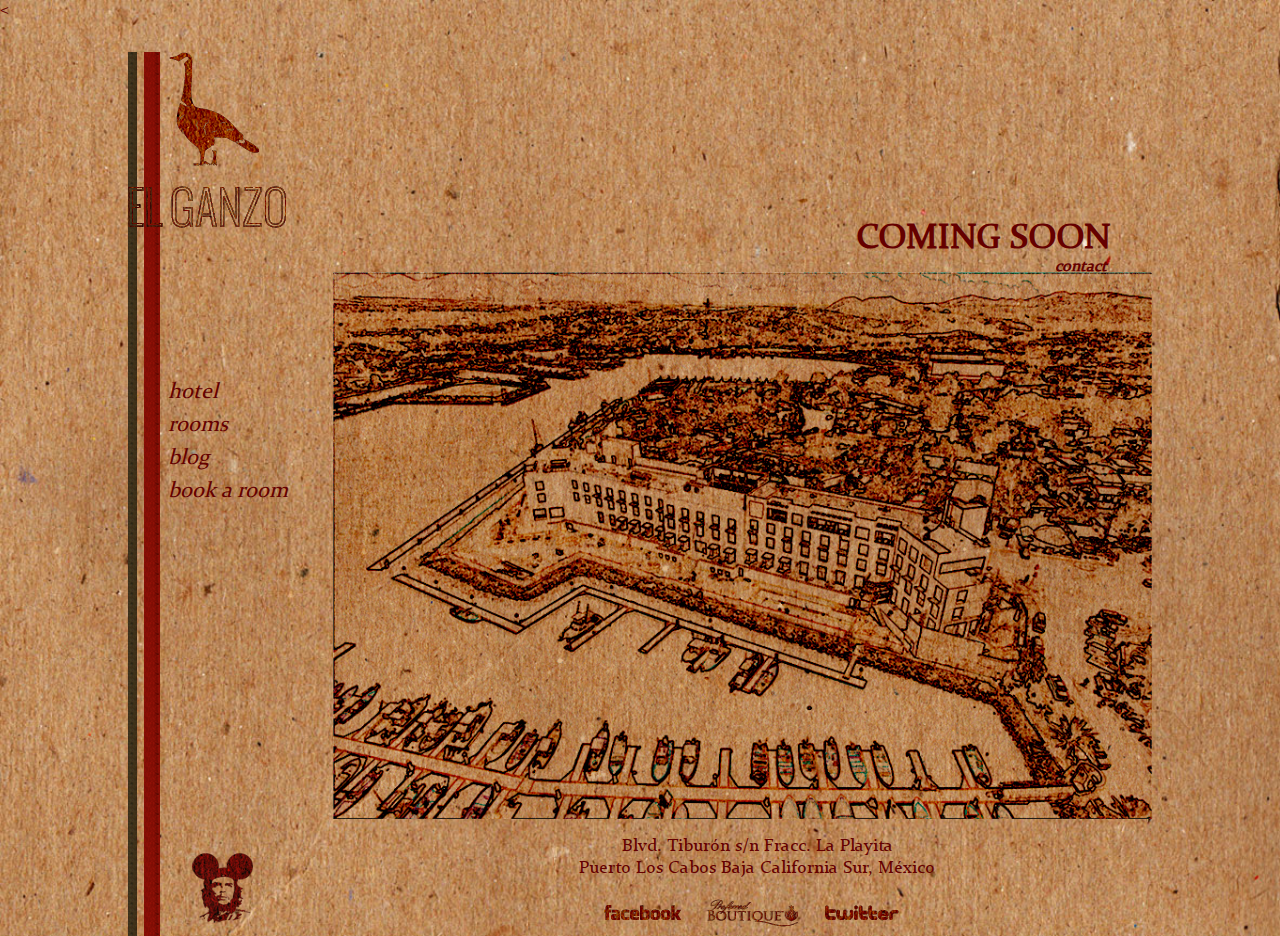
<file: index.html>
<!DOCTYPE html>  
<html lang="en">  
	<head>   
		<title>El Ganzo </title>
		<meta charset="utf-8" /> 
		<link rel="stylesheet" href="style.css">
		<script type="text/javascript" src="https://ajax.googleapis.com/ajax/libs/jquery/1.7.2/jquery.js"></script>
		<<script type="text/javascript" src="jquery.timer.js"></script>
		<!--<script src="script.js"></script>-->
	</head>  
	<body>  
		<div class="wrapper main">
			<header class="main">
				<h1 class="logo"><a href="index.html">El Ganzo</a></h1>
				<p class="slogan">
					COMING SOON <br />
					
				</p>

				<div class="contactoDiv">
					
					

					
					<div class="contactMenu">
						
					<a href="#" id="contactLink" class="contactLink">contact</a>

						<dl class="mail-list">

							<dt class="mail">Pablo Sánchez Navarro</dt>
							<dd class="mail2"><a href="mailto:psn@elganzo.com">psn@elganzo.com</a></dd>
							<br>
							<dt class="mail">Hector Rubio / General Manager</dt>
							<dd class="mail2"><a href="mailto:hrubio@elganzo.com">hrubio@elganzo.com</a></dd>
							<br>
							<dt class="mail">Jorge Martinez / Finance Director</dt>
							<dd class="mail2"><a href="mailto:jmartinez@elganzo.com">jmartinez@elganzo.com</a></dd>
							<br>
							<dt class="mail">Sandra Castañeda/Director of Sales & Marketing</dt>
							<dd class="mail2"><a href="mailto:scastaneda@elganzo.com">scastaneda@elganzo.com</a></dd>
							<br>
							<dt class="mail">Ernesto Martinez/Food & Beverage Manager</dt>
							<dd class="mail2"><a href="mailto:emartinez@elganzo.com">emartinez@elganzo.com</a></dd>
							<br>
							<dt class="mail">Juan Carlos Pulido/Art Director</dt>
							<dd class="mail2"><a href="mailto:juanca@elganzo.com">juanca@elganzo.com</a></dd>
							
						</dl>

					</div>	 <!--termina contactMenu-->

				</div>

					
					
				

			</header>
			<section class="main">
				<nav class="main">
					<ul>
						<li><a href="index.html">hotel</a></li>
						<li><a href="room.html">rooms</a></li>
						<li><a href="blog.html">blog</a></li>
						<li><a href="book.html">book a room</a></li>
					</ul>
				</nav>
				<div class="contenido">
					<img src="img/indx1.png">
				</div>
			</section>
			<footer class="main">
				<p class="centrado-txt">Blvd. Tiburón s/n Fracc. La Playita<br />Puerto Los Cabos Baja California Sur, México</p>
				<aside class="social-media">
					<ul>
						<li><a class="facebook" href="#">facebook</a></li>
						<li><a class="boutique" href="#">boutique</a></li>
						<li><a class="twitter" href="#">twitter</a></li>
					</ul>
				</aside>
				<aside class="about-us">
					<a href="#">about us</a>
				</aside>
			</footer>
		</div> <!-- fin div.wraper main -->
	</body>
</html>
</file>
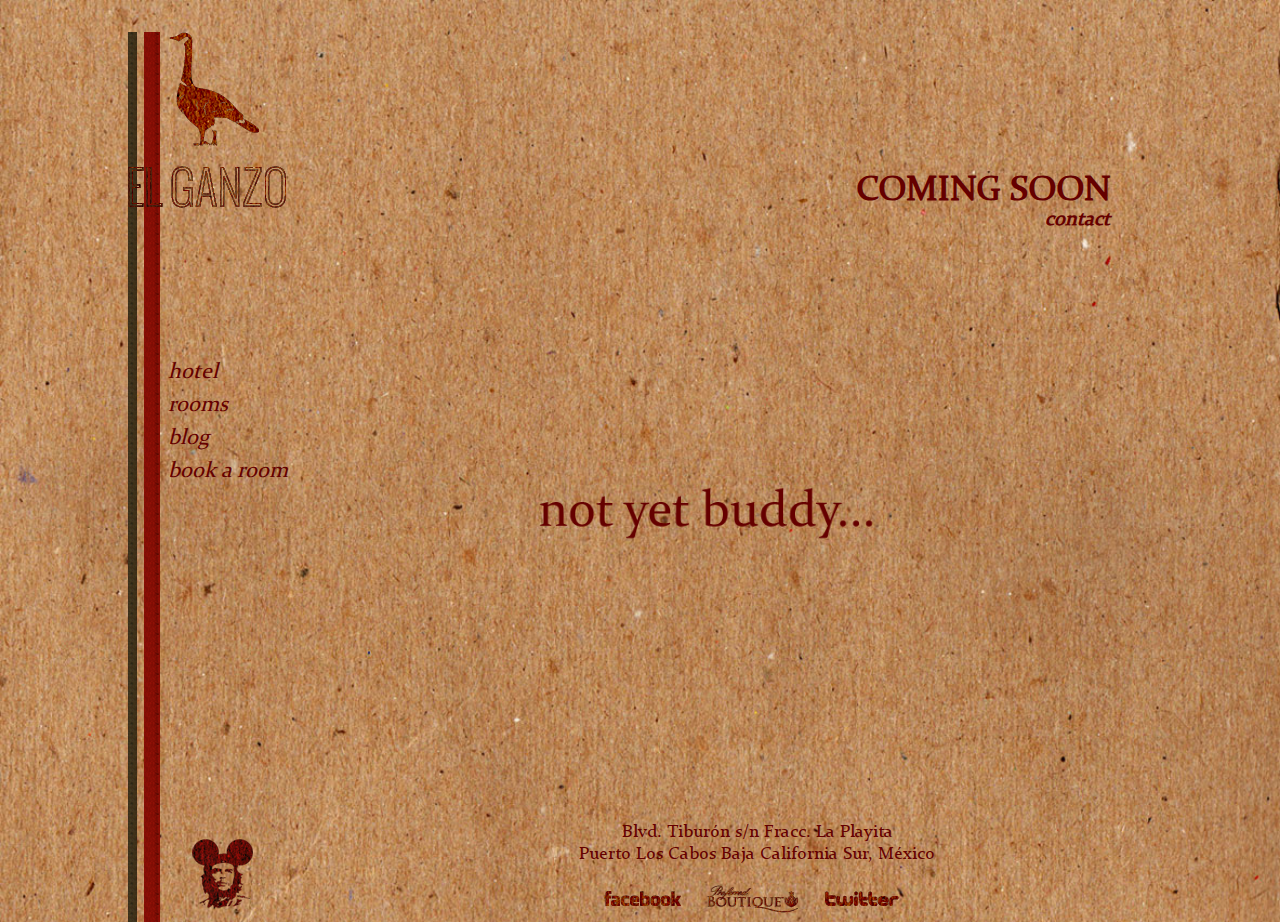
<file: blog.html>
<!DOCTYPE html>  
<html lang="en">  
	<head>   
		<title>El Ganzo </title>
		<meta charset="utf-8" /> 
		<link rel="stylesheet" href="style.css">
		<script type="text/javascript" src="https://ajax.googleapis.com/ajax/libs/jquery/1.7.2/jquery.js"></script>
		<script src="script.js"></script>
	</head>  
	<body>  
		<div class="wrapper main">
			<header class="main">
				<h1 class="logo"><a href="/">El Ganzo</a></h1>
				<p class="slogan">
					COMING SOON <br />
					<a href="#">contact</a>
				</p>
			</header>
			<section class="main">
				<nav class="main">
					<ul>
						<li><a href="index.html">hotel</a></li>
						<li><a href="room.html">rooms</a></li>
						<li><a href="blog.html">blog</a></li>
						<li><a href="book.html">book a room</a></li>
					</ul>
				</nav>
				<div class="contenido">
					<img src="img/soon.png">
				</div>
			</section>
			<footer class="main">
				<p class="centrado-txt">Blvd. Tiburón s/n Fracc. La Playita<br />Puerto Los Cabos Baja California Sur, México</p>
				<aside class="social-media">
					<ul>
						<li><a class="facebook" href="#">facebook</a></li>
						<li><a class="boutique" href="#">boutique</a></li>
						<li><a class="twitter" href="#">twitter</a></li>
					</ul>
				</aside>
				<aside class="about-us">
					<a href="#">about us</a>
				</aside>
			</footer>
		</div> <!-- fin div.wraper main -->
	</body>
</html>
</file>
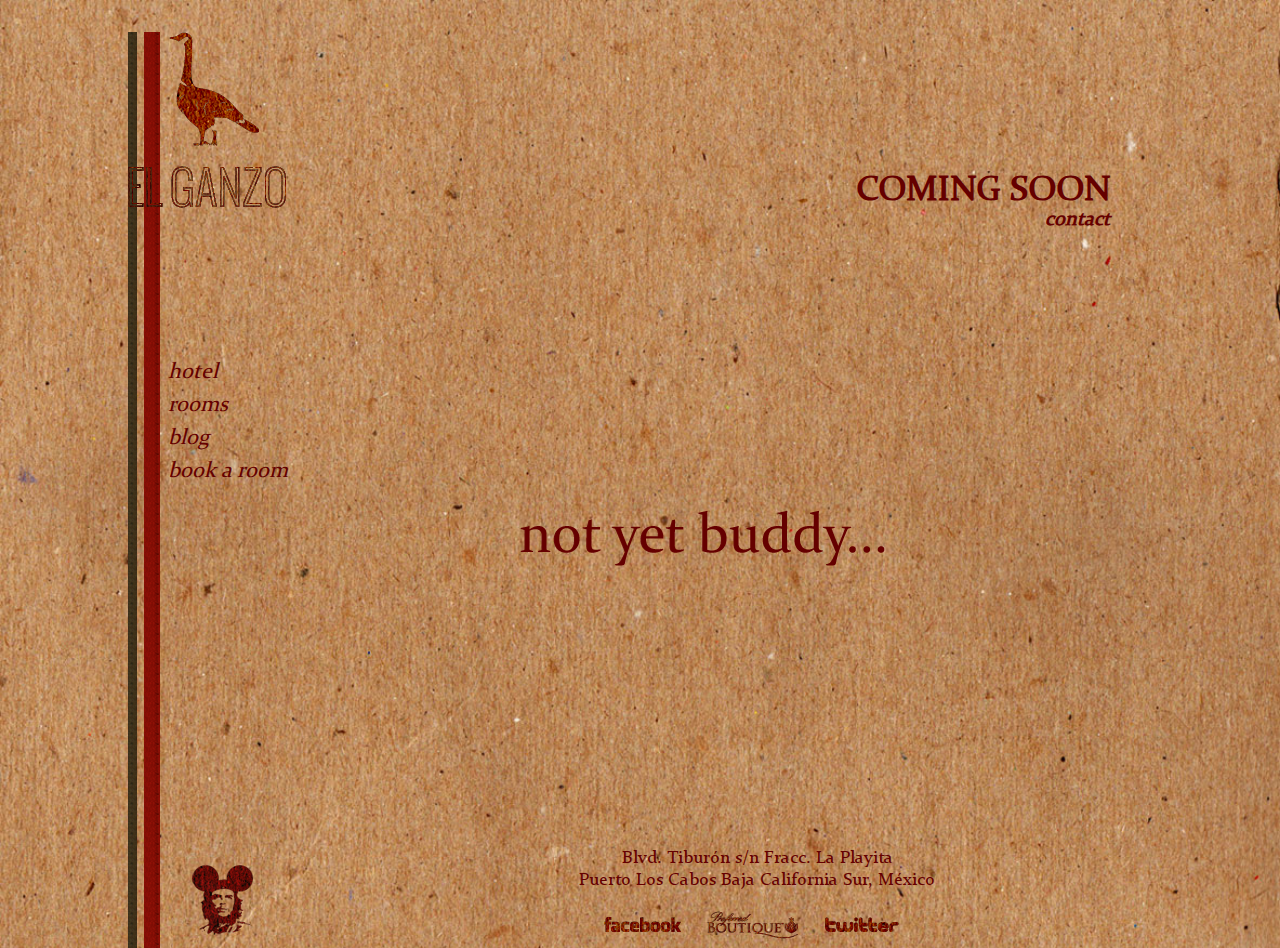
<file: book.html>
<!DOCTYPE html>  
   <html lang="en">  
     <head>  
       <meta charset="utf-8">  
       <title>El Ganzo </title>  
       <link rel="stylesheet" href="style.css">  
       <script type="text/javascript" src="https://ajax.googleapis.com/ajax/libs/jquery/1.7.2/jquery.js"></script>
       <script src="script.js"></script>  
     </head>  
     <body>  
       
       <div class="wrapper main">
         
         <header class="main">
           
           <h1 class="logo">
             
              <a href="/">El Ganzo</a>

           </h1>
           <p class="slogan">
              COMING SOON <br />
              <a href="#">contact</a>
            </p>

         </header>

         <section class="main">
           
           <nav class="main">
             
             <ul>
               <li><a href="index.html">hotel</a></li>
               <li><a href="room.html">rooms</a></li>
               <li><a href="blog.html">blog</a></li>
               <li><a href="book.html">book a room</a></li>
             </ul>

           </nav>
           <div class="contenido3"></div>

         </section>
         <footer class="main">
           
           <p class="centrado-txt">Blvd. Tiburón s/n Fracc. La Playita<br />Puerto Los Cabos Baja California Sur, México</p>
           <aside class="social-media">
             
             <ul>
               <li><a class="facebook" href="#">facebook</a></li>
               <li><a class="boutique" href="#">boutique</a></li>
               <li><a class="twitter" href="#">twitter</a></li>
             </ul>

           </aside>
           <aside class="about-us">
             <a href="#">about us</a>
           </aside>

         </footer>

       </div>
       


        
      </body>    
   </html>
</file>
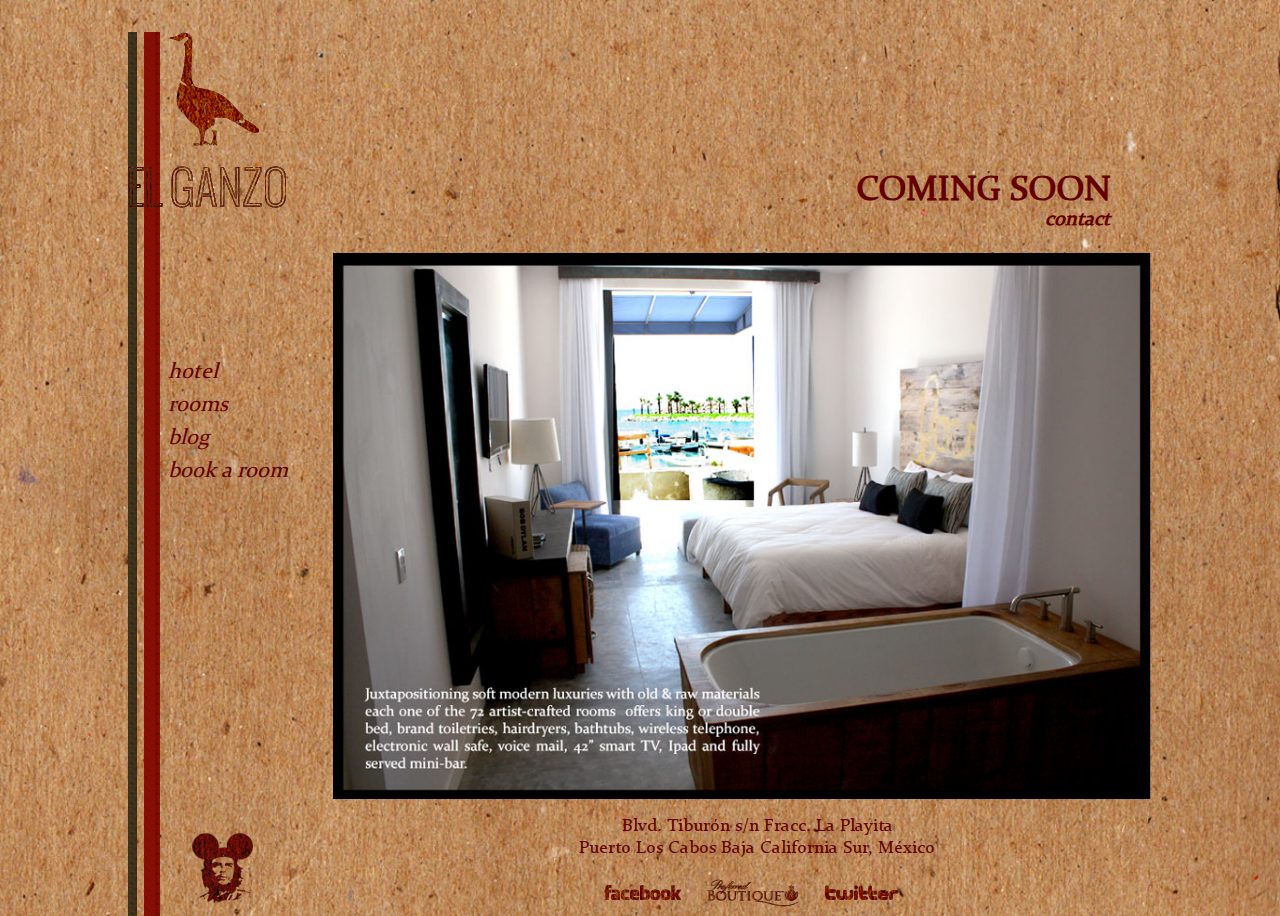
<file: room.html>
<!DOCTYPE html>  
<html lang="en">  
	<head>   
		<title>El Ganzo </title>
		<meta charset="utf-8" /> 
		<link rel="stylesheet" href="style.css">
		<script type="text/javascript" src="https://ajax.googleapis.com/ajax/libs/jquery/1.7.2/jquery.js"></script>
		<script src="script.js"></script>
	</head>  
	<body>  
		<div class="wrapper main">
			<header class="main">
				<h1 class="logo"><a href="/">El Ganzo</a></h1>
				<p class="slogan">
					COMING SOON <br />
					<a href="#">contact</a>
				</p>
			</header>
			<section class="main">
				<nav class="main">
					<ul>
						<li><a href="index.html">hotel</a></li>
						<li><a href="room.html">rooms</a></li>
						<li><a href="blog.html">blog</a></li>
						<li><a href="book.html">book a room</a></li>
					</ul>
				</nav>
				<div class="contenido">
					<img src="img/rooms.jpg">
				</div>
			</section>
			<footer class="main">
				<p class="centrado-txt">Blvd. Tiburón s/n Fracc. La Playita<br />Puerto Los Cabos Baja California Sur, México</p>
				<aside class="social-media">
					<ul>
						<li><a class="facebook" href="#">facebook</a></li>
						<li><a class="boutique" href="#">boutique</a></li>
						<li><a class="twitter" href="#">twitter</a></li>
					</ul>
				</aside>
				<aside class="about-us">
					<a href="#">about us</a>
				</aside>
			</footer>
		</div> <!-- fin div.wraper main -->
	</body>
</html>
</file>
<file: style.css>
@charset "utf-8";
/* CSS Document */

@font-face{
	font-family: "consta";
	src: url(font/constan.ttf);
}

*
{
	font-family: "consta";
	margin:0;
	padding: 0;
	color: #650000;
	list-style-type:none;
}

img{
	width: 100%;
}

body
{
	background: url(img/bg1.jpg);
	-webkit-background-size:cover;
	-moz-background-size:cover;
	background-size:cover;
	font-size: 16px;
}

.wrapper.main{
	width:80%;
	max-width: 1183px;
	min-width: 800px;
	/*height: 916px;*/
	margin: 32px auto 0 auto ;
	background:url(img/bars1.png) repeat-y;
}
header.main
{
	position: relative;
	height: 210px;
}

header.main .slogan{
	right: 42px;
	bottom: 10px;
	position: absolute;
	width: 300px;
	font-size: 26pt;
	font-weight: bolder;
	text-align: right;
	line-height: .7em;

}

header.main .slogan a{
	font-size: 20px;
	font-style: italic;
	font-weight: normal;
	font-style: none;

}

header.main  a:link {text-decoration: none; font-style: italic; font-weight: bolder;}
header.main  a:visited {text-decoration: none; font-style: italic; font-weight: bolder; }
header.main  a:active {text-decoration: none; font-style: italic; font-weight: bolder;}
header.main  a:hover {text-decoration: underline; font-style: italic; font-weight: bolder;}

header.main .contactMenu
{
	/*width: 280px;
	height: 350px;*/
	position: relative;
	float: right;
	right: 0px;
	margin: 0px 0px 0px 0px;
	
	overflow: hidden;
	padding: 5px;

}

header.main #contactLink
{
	float: right;

}

.mail-list{
	position: relative;
	display: none;
	
	margin: 20px 0px 0px 0px;
	background: #C6996A;
	opacity: .8;
	border: dotted 2px #650000;
	width: 280px;
	height: 350px;
}

.contactMenu:hover .mail-list
{
	display: block;
	animation-duration: 3s;
}


header.main .mail
{
	line-height: 1em;
	font-size: 15px;
}
header.main .mail2
{
	line-height: 1em;
	text-decoration: underline;
	font-size: 13px;
	font-style: italic;
}
header.main .contactoDiv
{
	position: absolute;
	right:0px;
	margin: 200px 40px 0px 0px;

}

section.main:after
{
	clear: both;
	content: '.';
	display: block;
	height: 0;
	visibility: hidden;
}

nav.main
{
	/*height: 585px;*/
	width:20%;
	float:left;
	padding: 10px 0;

}

nav.main ul{
	list-style: none;
	margin:104px 0px 0px 40px;
	font-size: 22px;
	font-weight: normal;
	font-style: italic;
	line-height: 1.5em;

}

nav.main li{
	cursor: pointer;
}

nav.main a{
	text-decoration: none;
}
div.contenido
{
	width: 80%;
	padding: 10px 0;
	float: right;
	/*background: url(img/indx1.png) no-repeat center 10px;*/
}
div.contenido2
{
	height:585px;
	width:80%;
	padding: 10px 0;
	float: right;
	background: cyan;
	background: url(img/rooms.jpg) no-repeat center 10px;
}

div.contenido3
{
	height:585px;
	width:80%;
	padding: 10px 0;
	float: right;
	background: cyan;
	background: url(img/soon.png) no-repeat center 10px;
}

.raton
{
	background: url(img/raton1.png);
	width:92px;
	height:89px;
	bottom: 0px;
	margin: 0px 0px 11px 45px;
}
.indxImg1
{

}


header h1
{
	height: 176px;
	width:178px;
	position: absolute;
}

.logo a
{
	background: url(img/logo1.2.png) no-repeat;
	width:178px;
	height:176px;
	display: block;
	text-indent: -999px;
} 

footer.main
{
	height: 101px;
	position: relative;
}

footer .social-media{
	width: 350px;
	margin: 16px 45%;
}

footer .social-media li{
	display: block;
	float: left;
}

footer .social-media a
{
	display: block;
	width: 109px;
	height: 38px;
	text-indent: -9999px;
}

.facebook
{
	background: url(img/sprite_social_media.png) 0 0 no-repeat;
}

.boutique
{
	background: url(img/sprite_social_media.png) -109px 0 no-repeat;
}

.twitter{
	background: url(img/sprite_social_media.png) -218px 0 no-repeat;
}

footer .about-us
{
	position: absolute;
	left: 49px;
	bottom: 9px;

}
footer .about-us a
{
	display: block;
	text-indent: -9999px;
	width: 92px;
	height: 75px;
	background: url(img/raton1.png) no-repeat;

}
/* Arreglos Generales */

.centrado-txt
{
	text-align: center;
	margin: 0 44%;
	width: 357px;
	font-size: 18px;
	font-weight: 400;
}
</file>
